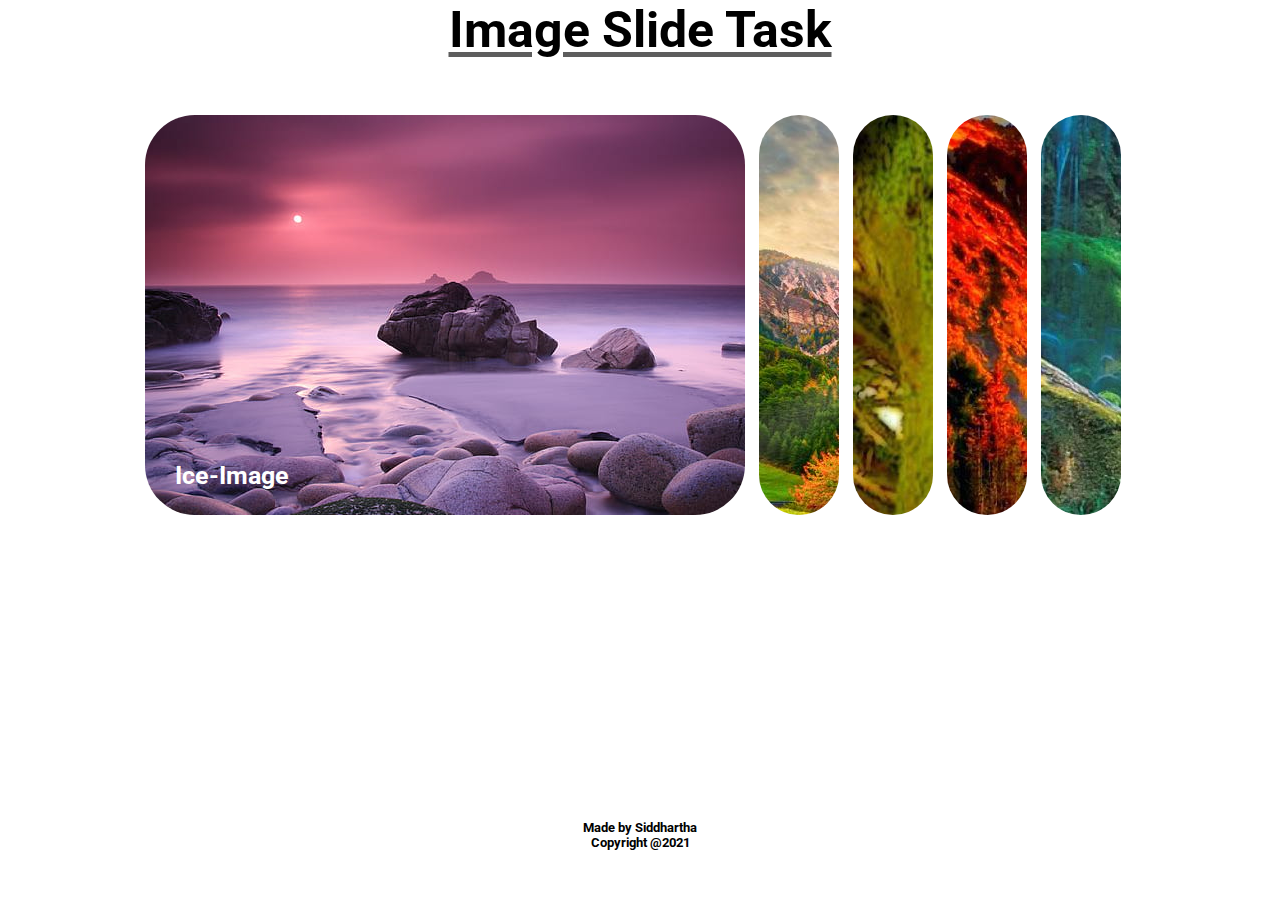
<file: index.html>
<!DOCTYPE html>
<html lang="en">
  <head>
    <meta charset="UTF-8" />
    <meta name="viewport" content="width=device-width, initial-scale=1.0" />
    <title>Image-Side-Task</title>
    <link rel="stylesheet" href="style.css" />
  </head>
  <body>
    <header>
      <h1 class="heading">Image Slide Task</h1>
    </header>
    <main id="container">
      <div
        class="img-box stretch"
        style="background: url('./ice.jpg')"
        onclick="expand(this)"
      >
        <h5 class="title">Ice-Image</h5>
      </div>
      <div
        class="img-box compress"
        style="background: url('./mountains.jpg')"
        onclick="expand(this)"
      >
        <h5 class="title hide">Mountains-Image</h5>
      </div>
      <div
        class="img-box compress"
        style="background: url('./trees.jpg')"
        onclick="expand(this)"
      >
        <h5 class="title hide">Trees</h5>
      </div>
      <div
        class="img-box compress"
        style="background: url('./water.jpg')"
        onclick="expand(this)"
      >
        <h5 class="title hide">Water</h5>
      </div>
      <div
        class="img-box compress"
        style="background: url('./mountainwater.jpg')"
        onclick="expand(this)"
      >
        <h5 class="title hide">Mountains with Water</h5>
      </div>
    </main>
    <footer>
      <div class="footer">
        <h5>Made by Siddhartha</h5>
        <h5>Copyright @2021</h5>
      </div>
    </footer>
    <script src="index.js"></script>
  </body>
</html>
</file>
<file: style.css>
@import url("https://fonts.googleapis.com/css2?family=Roboto:ital,wght@1,100&display=swap");
* {
  box-sizing: border-box;
  padding: 0px;
  margin: 0px;
  font-family: "Roboto", sans-serif;
}
#container {
  width: 1000px;
  margin: 50px auto;
}
.heading {
  text-align: center;
  text-decoration: underline;
  text-underline-offset: 5px;
  font-size: 50px;
  line-height: 60px;
  text-decoration-color: #5d5d5d;
}

.img-box {
  height: 400px;
  display: inline-block;
  margin: 5px;
  position: relative;
  text-align: center;
  border-radius: 50px;
  background-repeat: no-repeat;
}

.stretch {
  width: 600px;
}
.compress {
  width: 80px;
  overflow: hidden;
}
.title {
  color: white;
  font-size: 25px;
  position: absolute;
  bottom: 25px;
  left: 30px;
}
.hide {
  visibility: hidden;
}
.show {
  visibility: visible;
}

.footer {
  text-align: center;
  position: absolute;
  bottom: 50px;
  width: 100%;
}
</file>
